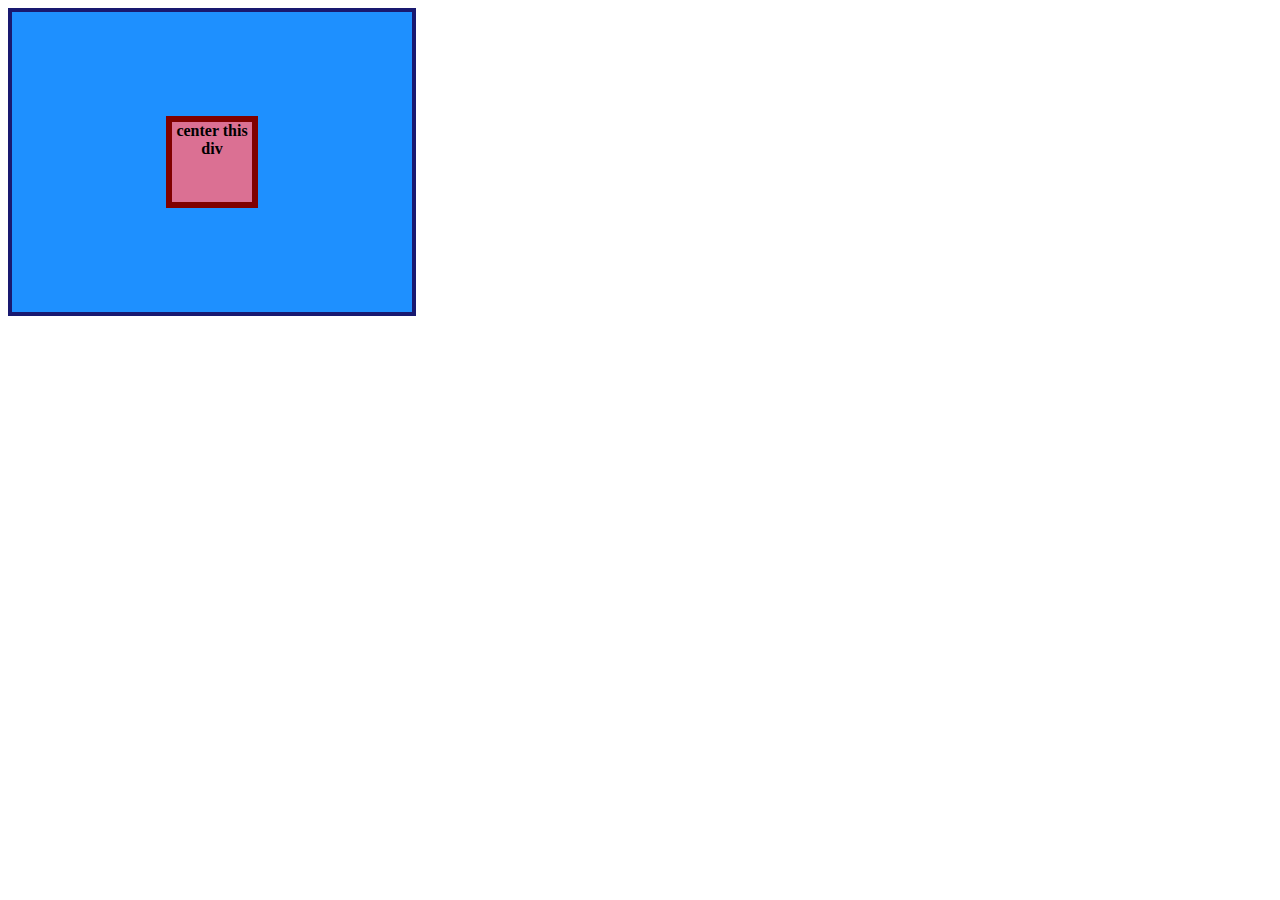
<file: flex/01-flex-center/index.html>
<!DOCTYPE html>
<html lang="en">
  <head>
    <meta charset="UTF-8">
    <meta http-equiv="X-UA-Compatible" content="IE=edge">
    <meta name="viewport" content="width=device-width, initial-scale=1.0">
    <title>CENTER THIS DIV</title>
    <link rel="stylesheet" href="style.css">
  </head>
  <body>
    <div class="container">
      <div class="box">center this div</div>
    </div>
  </body>
</html>
</file>
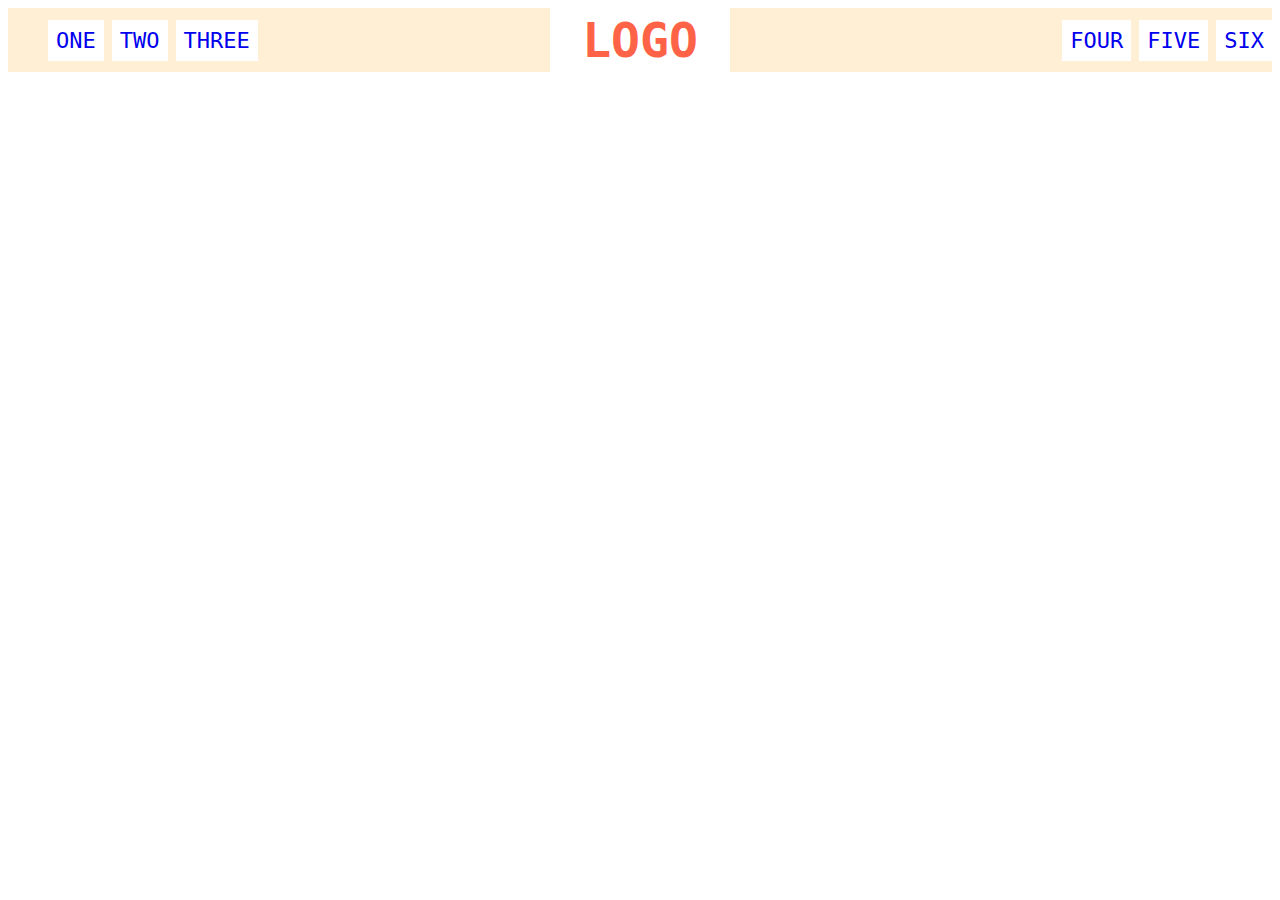
<file: flex/02-flex-header/index.html>
<!DOCTYPE html>
<html lang="en">
  <head>
    <meta charset="UTF-8">
    <meta http-equiv="X-UA-Compatible" content="IE=edge">
    <meta name="viewport" content="width=device-width, initial-scale=1.0">
    <title>Flex Header</title>
    <link rel="stylesheet" href="style.css">
  </head>
  <body>
    <div class="header">
      <div class="left-links">
        <ul>
          <li><a href="#">ONE</a></li>
          <li><a href="#">TWO</a></li>
          <li><a href="#">THREE</a></li>
        </ul>
      </div>
      <div class="logo">LOGO</div>
      <div class="right-links">
        <ul>
          <li><a href="#">FOUR</a></li>
          <li><a href="#">FIVE</a></li>
          <li><a href="#">SIX</a></li>
        </ul>
      </div>
    </div>
  </body>
</html>
</file>
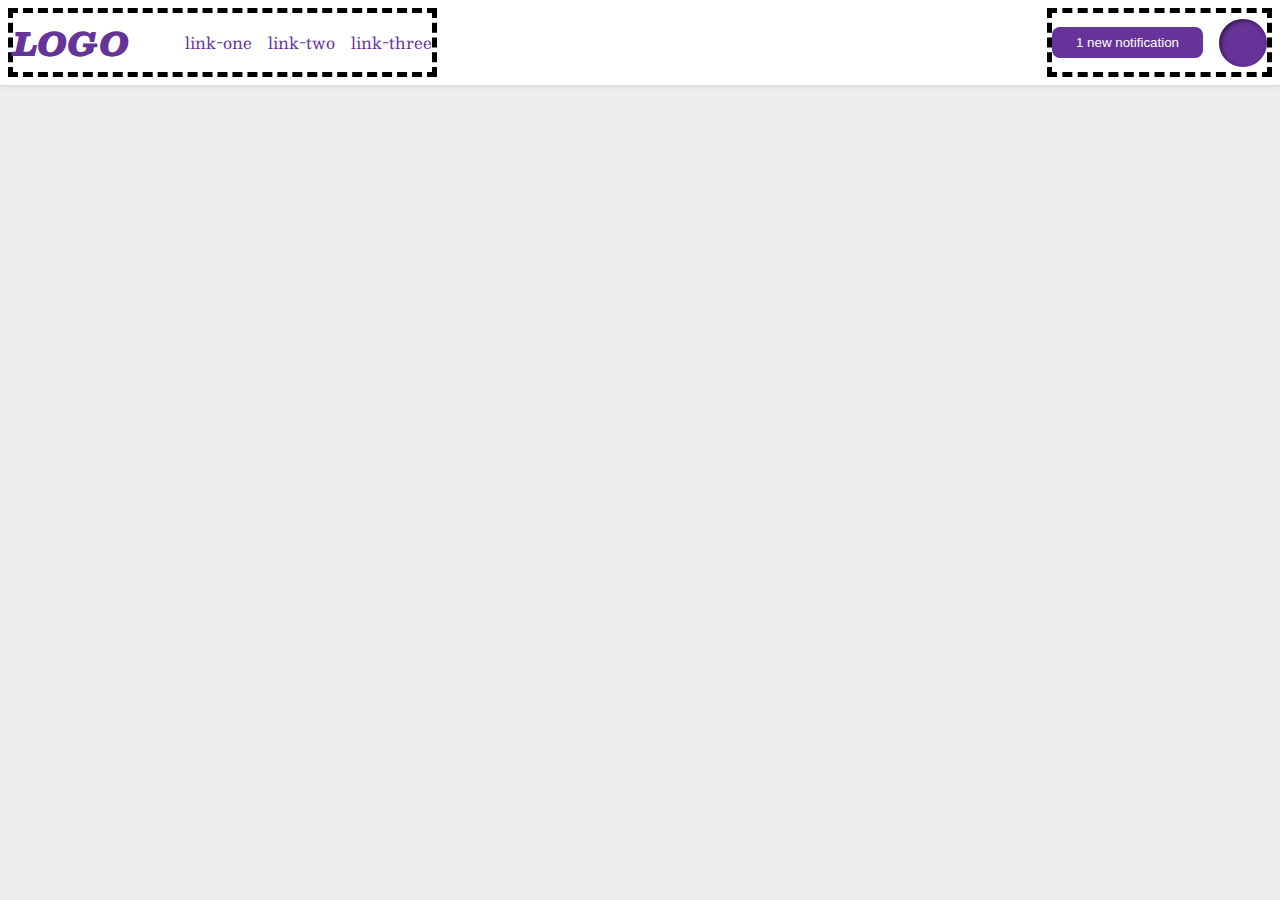
<file: flex/03-flex-header-2/index.html>
<!DOCTYPE html>
<html lang="en">
  <head>
    <meta charset="UTF-8">
    <meta http-equiv="X-UA-Compatible" content="IE=edge">
    <meta name="viewport" content="width=device-width, initial-scale=1.0">
    <title>Flex Header 2</title>
    <link rel="stylesheet" href="style.css">
  </head>
  <body>
      <div class="header">
	  <div class="site-links">
	      <div class="logo">
		  LOGO
	      </div>
	      <ul class="links">
		  <li><a href="google.<!-- comment -->m">link-one</a></li>
		  <li><a href="google.com">link-two</a></li>
		  <li><a href="google.com">link-three</a></li>
	      </ul>
	  </div>
      <div class="user-info">
        <button class="notifications">
        1 new notification
        </button>
	<div class="profile-image">
	</div>
      </div>
    </div>
  </body>
</html>
</file>
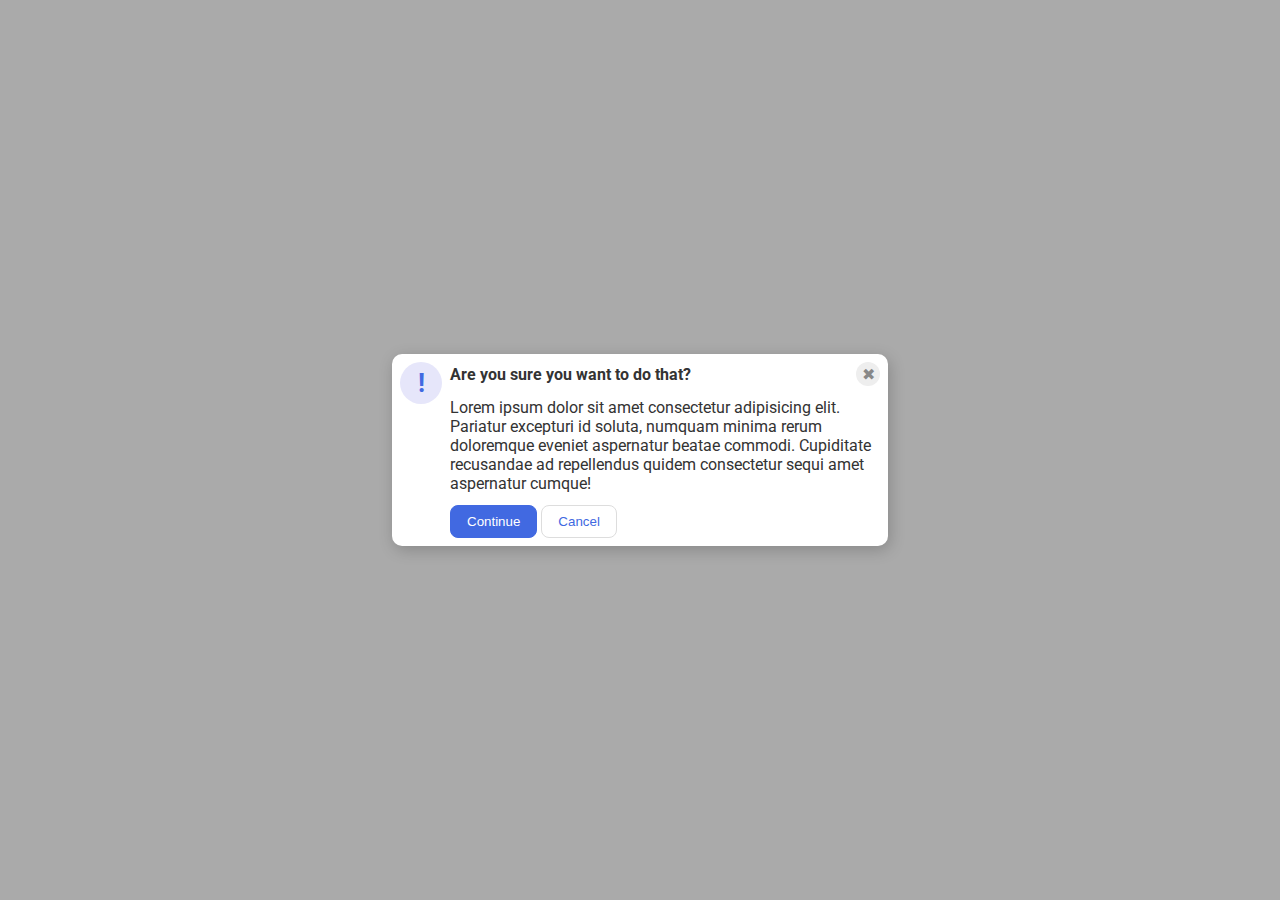
<file: flex/05-flex-modal/index.html>
<!DOCTYPE html>
<html lang="en">
  <head>
    <meta charset="UTF-8">
    <meta http-equiv="X-UA-Compatible" content="IE=edge">
    <meta name="viewport" content="width=device-width, initial-scale=1.0">
    <link rel="stylesheet" href="style.css">
    <title>Modal</title>
  </head>
  <body>
      <div class="modal">
	  <div class="icon-container">
	      <div class="icon">!</div>
	  </div>	      
	<div class="modal-body">
	<div class="title-line">
	    <div class="header">Are you sure you want to do that?</div>
	    <div class="close-button">✖</div>
	</div>
	<div class="text">Lorem ipsum dolor sit amet consectetur
	adipisicing elit. Pariatur excepturi id soluta, numquam minima
	rerum doloremque eveniet aspernatur beatae commodi. Cupiditate
	recusandae ad repellendus quidem consectetur sequi amet
	aspernatur cumque!
	</div>
	<div class="buttons">
	    <button class="continue">Continue</button>
	    <button class="cancel">Cancel</button>
	</div>
	</div>
    </div>
  </body>
</html>
</file>
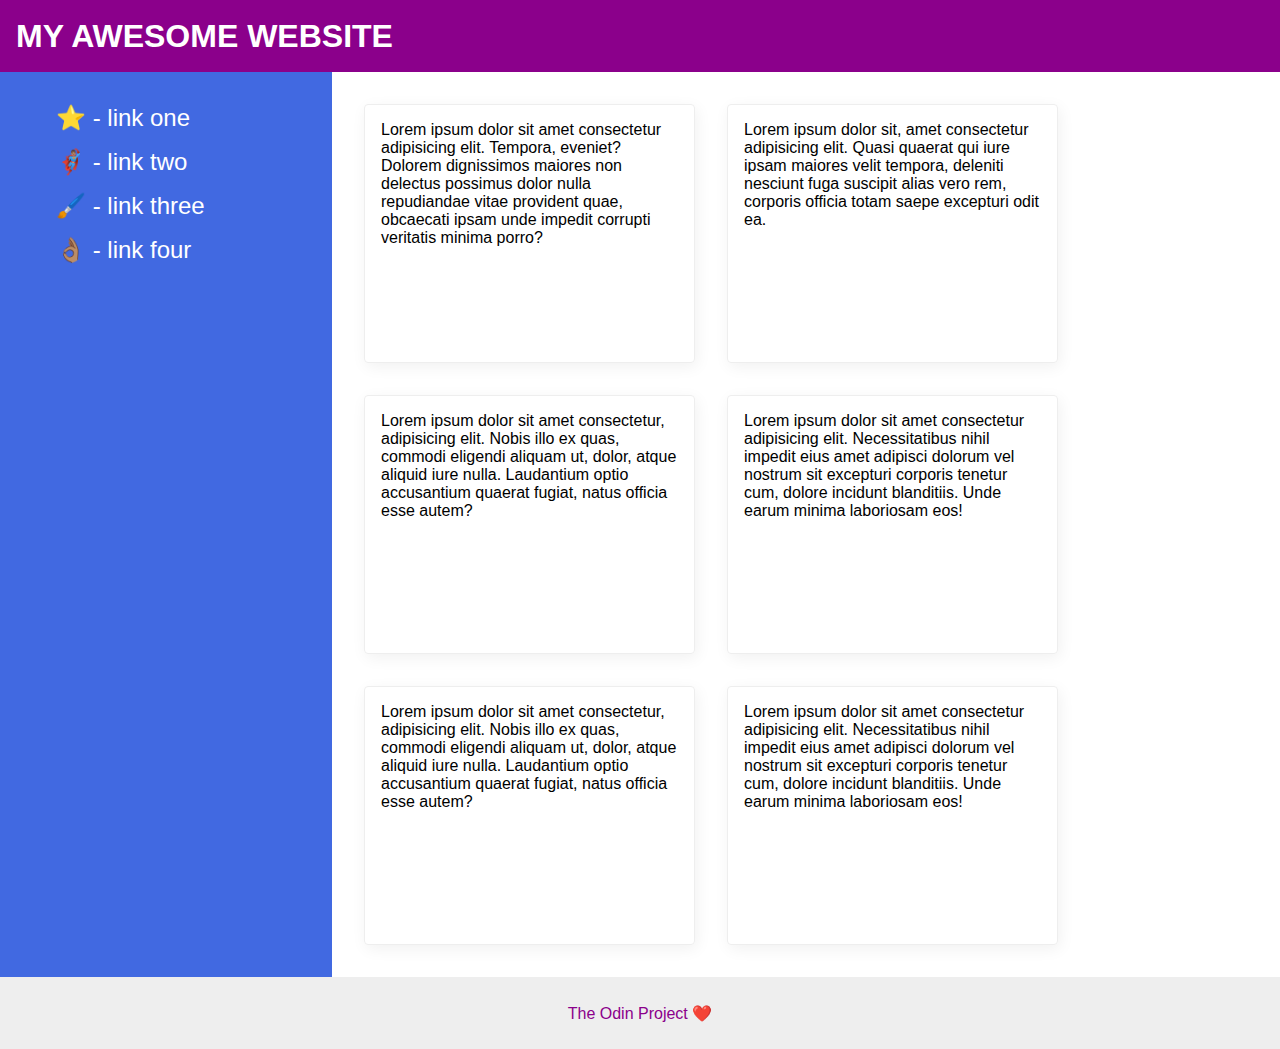
<file: flex/07-flex-layout-2/index.html>
<!DOCTYPE html>
<html lang="en"> 
  <head>
    <meta charset="UTF-8">
    <meta http-equiv="X-UA-Compatible" content="IE=edge">
    <meta name="viewport" content="width=device-width, initial-scale=1.0">
    <title>The Holy Grail</title>
    <link rel="stylesheet" href="style.css">
  </head>
  <body>
    <div class="header">
      MY AWESOME WEBSITE
    </div>
    <div class="body">    
    <div class="sidebar">
      <ul>
        <li><a href="#">⭐ - link one</a></li>
        <li><a href="#">🦸🏽‍♂️ - link two</a></li>
        <li><a href="#">🖌️ - link three</a></li>
        <li><a href="#">👌🏽 - link four</a></li>
      </ul>
    </div>
    <div class="content">

    <div class="card">Lorem ipsum dolor sit amet consectetur adipisicing elit. Tempora, eveniet? Dolorem dignissimos maiores non delectus possimus dolor nulla repudiandae vitae provident quae, obcaecati ipsam unde impedit corrupti veritatis minima porro?</div>
    <div class="card">Lorem ipsum dolor sit, amet consectetur adipisicing elit. Quasi quaerat qui iure ipsam maiores velit tempora, deleniti nesciunt fuga suscipit alias vero rem, corporis officia totam saepe excepturi odit ea.</div>
    <div class="card">Lorem ipsum dolor sit amet consectetur, adipisicing elit. Nobis illo ex quas, commodi eligendi aliquam ut, dolor, atque aliquid iure nulla. Laudantium optio accusantium quaerat fugiat, natus officia esse autem?</div>
    <div class="card">Lorem ipsum dolor sit amet consectetur adipisicing elit. Necessitatibus nihil impedit eius amet adipisci dolorum vel nostrum sit excepturi corporis tenetur cum, dolore incidunt blanditiis. Unde earum minima laboriosam eos!</div>
    <div class="card">Lorem ipsum dolor sit amet consectetur, adipisicing elit. Nobis illo ex quas, commodi eligendi aliquam ut, dolor, atque aliquid iure nulla. Laudantium optio accusantium quaerat fugiat, natus officia esse autem?</div>
    <div class="card">Lorem ipsum dolor sit amet consectetur adipisicing elit. Necessitatibus nihil impedit eius amet adipisci dolorum vel nostrum sit excepturi corporis tenetur cum, dolore incidunt blanditiis. Unde earum minima laboriosam eos!</div>

    </div>
    </div>
    
    <div class="footer">
      The Odin Project ❤️
    </div>
  </body>
</html>
</file>
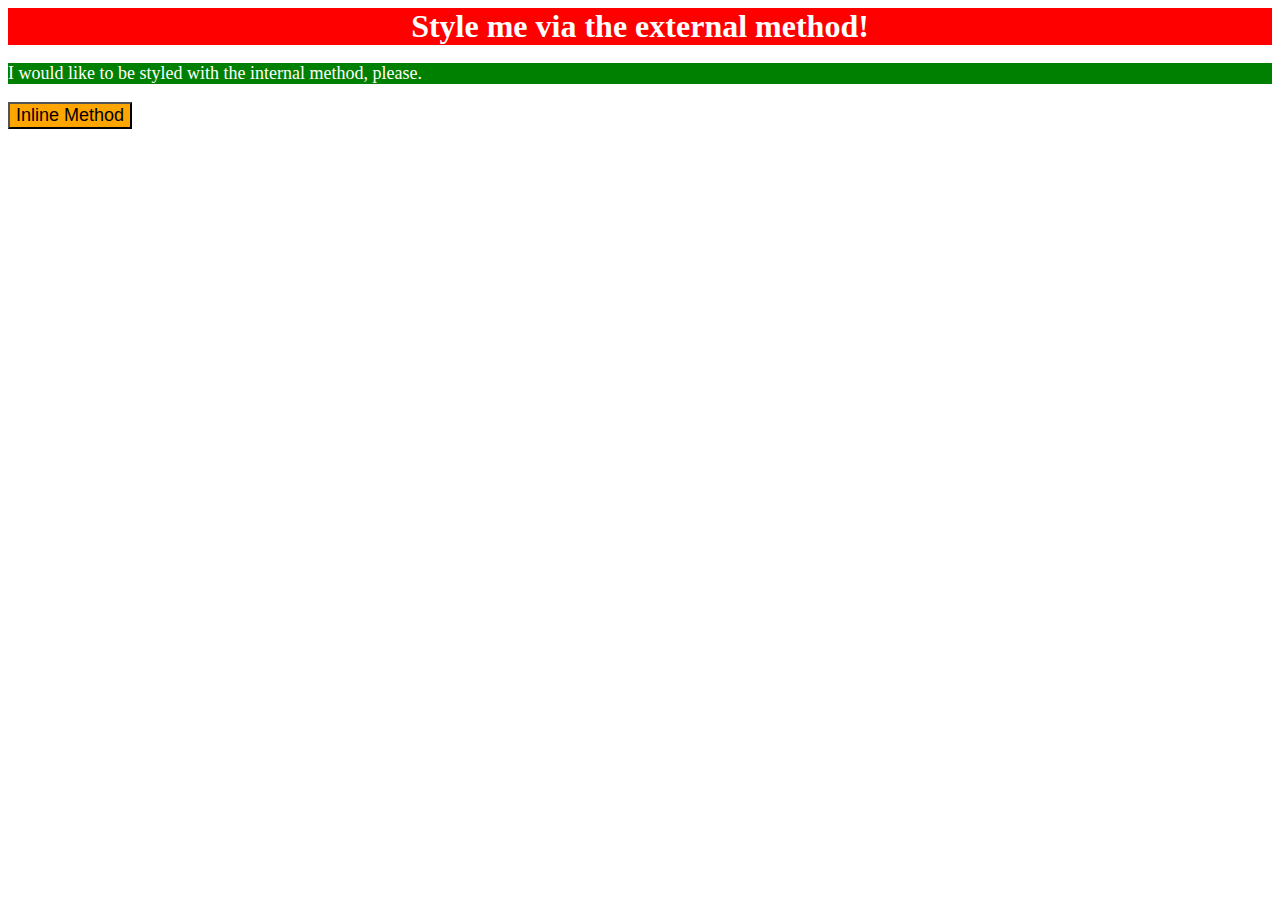
<file: foundations/01-css-methods/index.html>
<!DOCTYPE html>
<html lang="en">
  <head>
    <meta charset="UTF-8">
    <meta http-equiv="X-UA-Compatible" content="IE=edge">
    <meta name="viewport" content="width=device-width, initial-scale=1.0">
    <link href="style.css" rel="stylesheet"/>
    <style>
     p {
	 background-color: green;
	 color: white;
	 font-size: 18px;
     }
   
    </style>
    <title>Methods for Adding CSS</title>
  </head>
  <body>
    <div>Style me via the external method!</div>
    <p>I would like to be styled with the internal method, please.</p>
    <button style="background-color: orange;font-size: 18px;">Inline Method</button>
  </body>
</html>
</file>
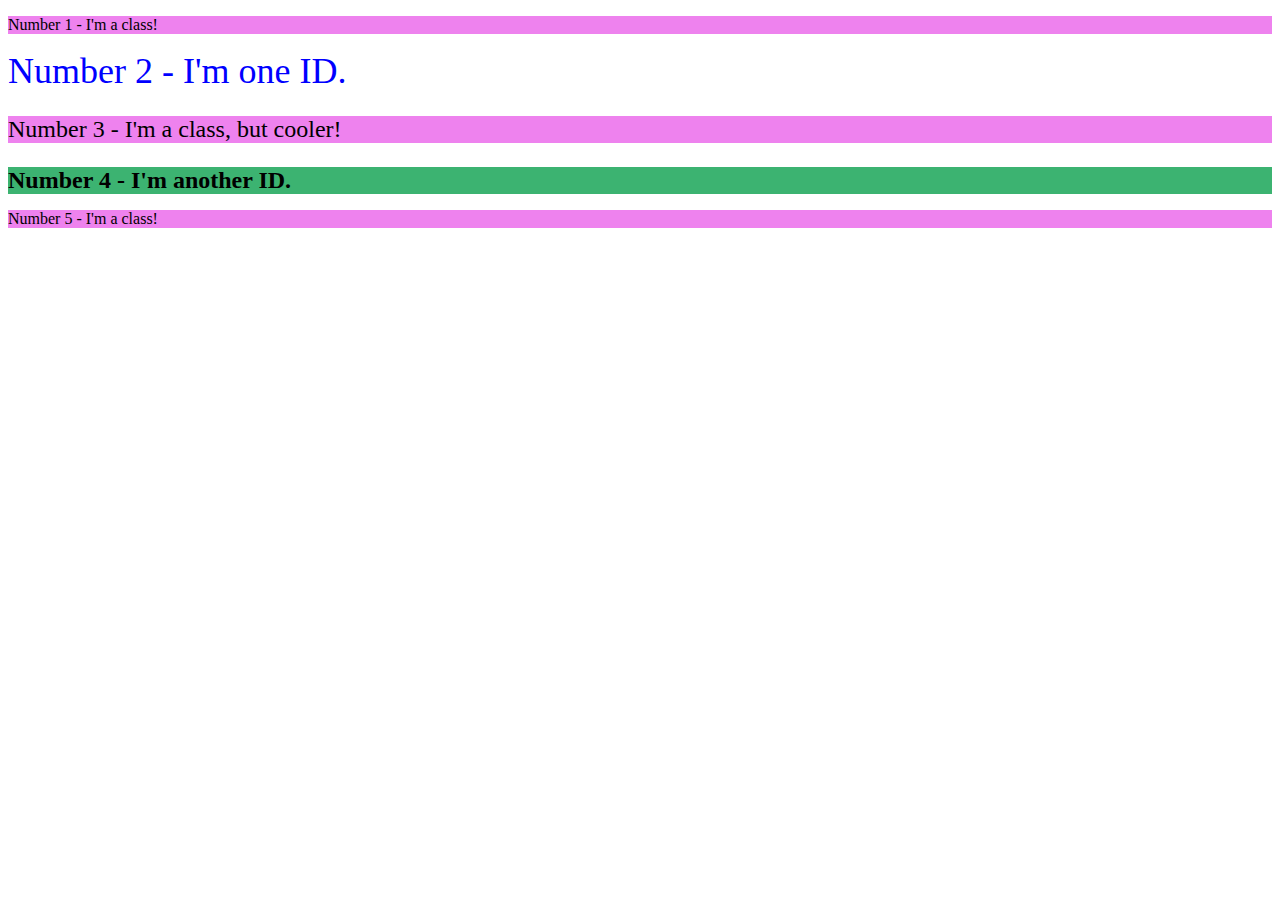
<file: foundations/02-class-id-selectors/index.html>
<!DOCTYPE html>
<html lang="en">
  <head>
    <meta charset="UTF-8">
    <meta http-equiv="X-UA-Compatible" content="IE=edge">
    <meta name="viewport" content="width=device-width, initial-scale=1.0">
    <title>Class and ID Selectors</title>
    <link rel="stylesheet" href="style.css">
  </head>
  <body>
    <p class="odd-line">Number 1 - I'm a class!</p>
    <div id="line-2">Number 2 - I'm one ID.</div>
    <p class="odd-line bigger">Number 3 - I'm a class, but cooler!</p>
    <div id="line-4">Number 4 - I'm another ID.</div>
    <p class="odd-line">Number 5 - I'm a class!</p>
  </body>
</html>
</file>
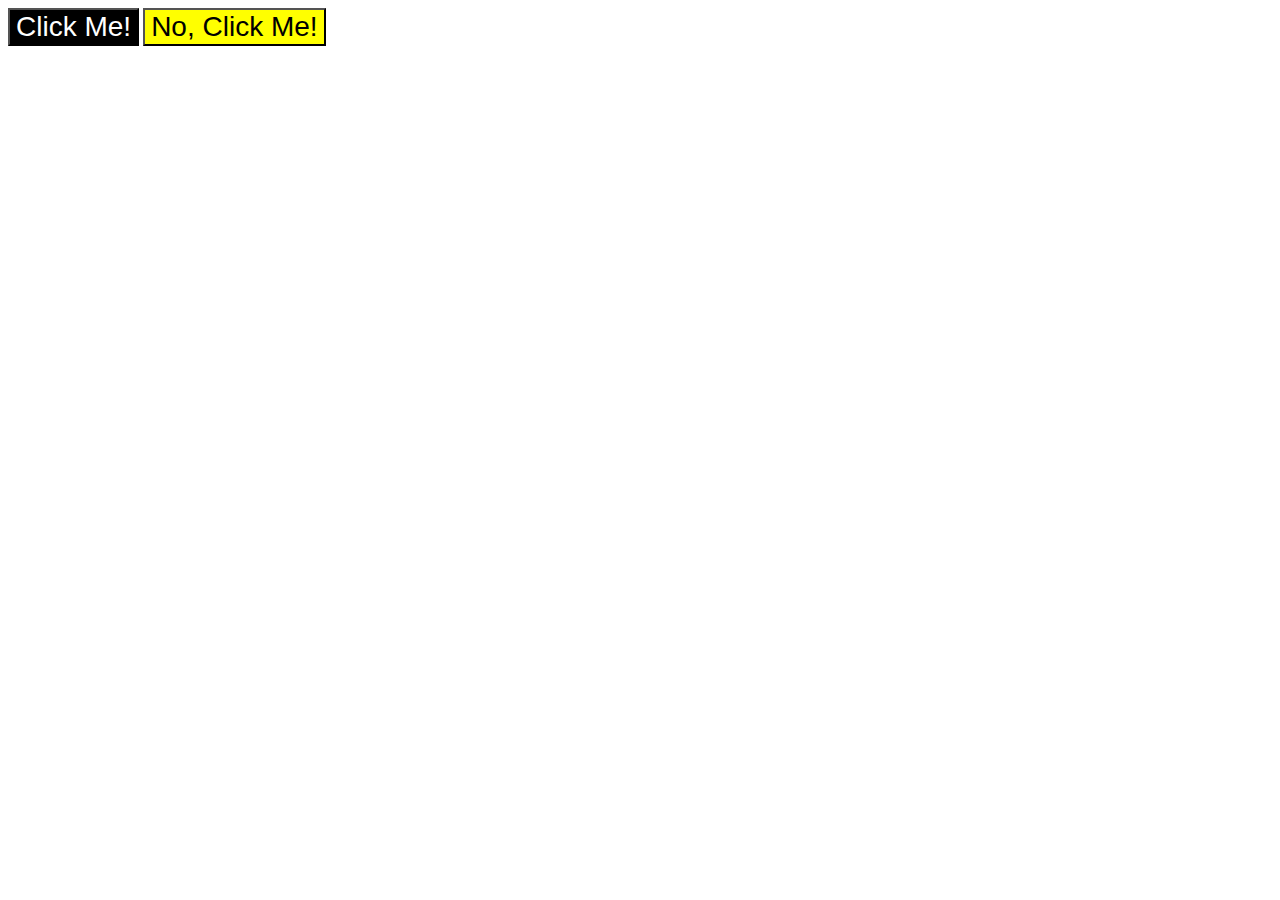
<file: foundations/03-grouping-selectors/index.html>
<!DOCTYPE html>
<html lang="en">
  <head>
    <meta charset="UTF-8">
    <meta http-equiv="X-UA-Compatible" content="IE=edge">
    <meta name="viewport" content="width=device-width, initial-scale=1.0">
    <title>Grouping Selectors</title>
    <link rel="stylesheet" href="style.css">
  </head>
  <body>
    <button class="top">Click Me!</button>
    <button class="bottom">No, Click Me!</button>
  </body>
</html>
</file>
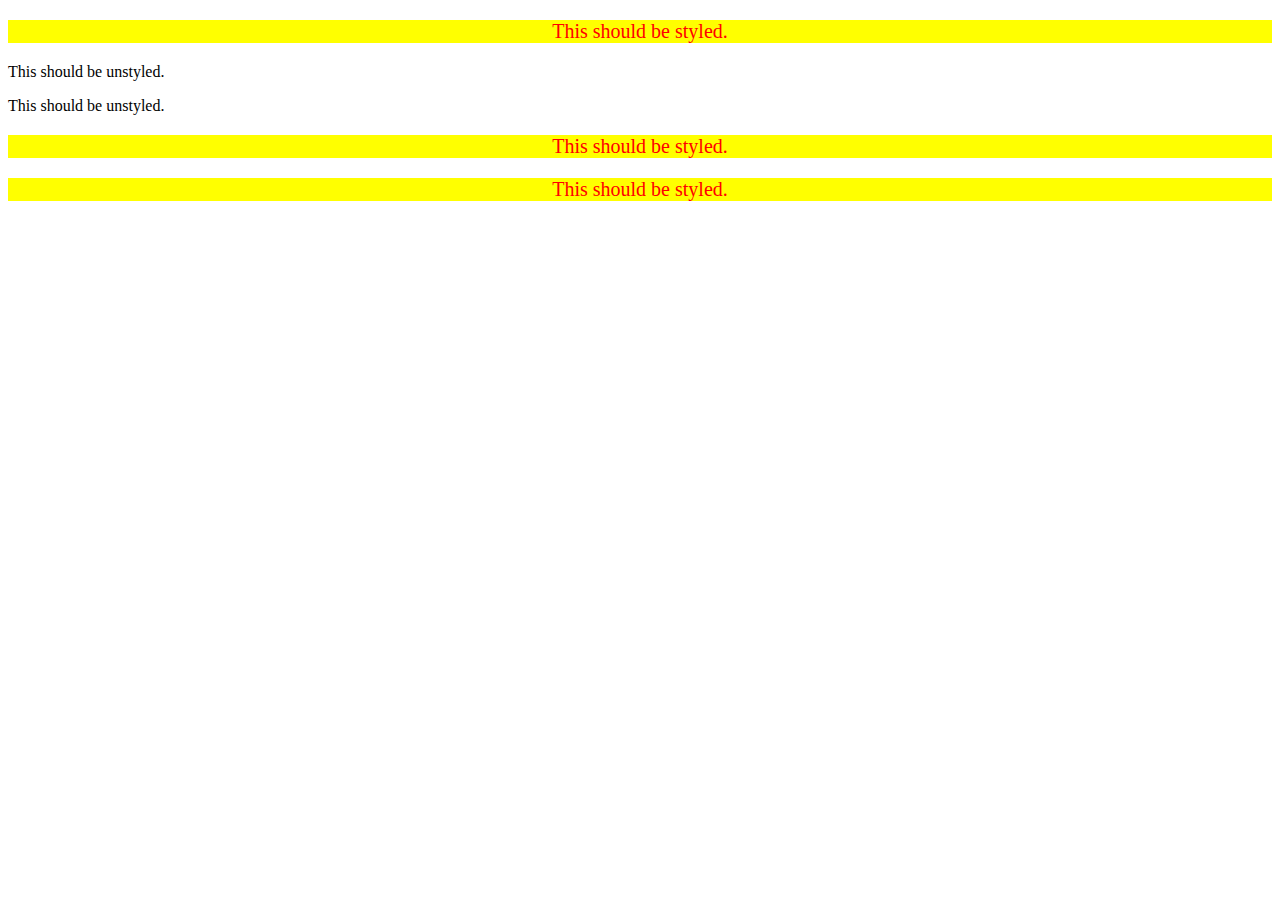
<file: foundations/05-descendant-combinator/index.html>
<!DOCTYPE html>
<html lang="en">
  <head>
    <meta charset="UTF-8">
    <meta http-equiv="X-UA-Compatible" content="IE=edge">
    <meta name="viewport" content="width=device-width, initial-scale=1.0">
    <title>Descendant Combinator</title>
    <link rel="stylesheet" href="style.css">
  </head>
  <body>
    <div class="container">
      <p class="text">This should be styled.</p>
    </div>
    <p class="text">This should be unstyled.</p>
    <p class="text">This should be unstyled.</p>
    <div class="container">
      <p class="text">This should be styled.</p>
      <p class="text">This should be styled.</p>
    </div>
  </body>
</html>
</file>
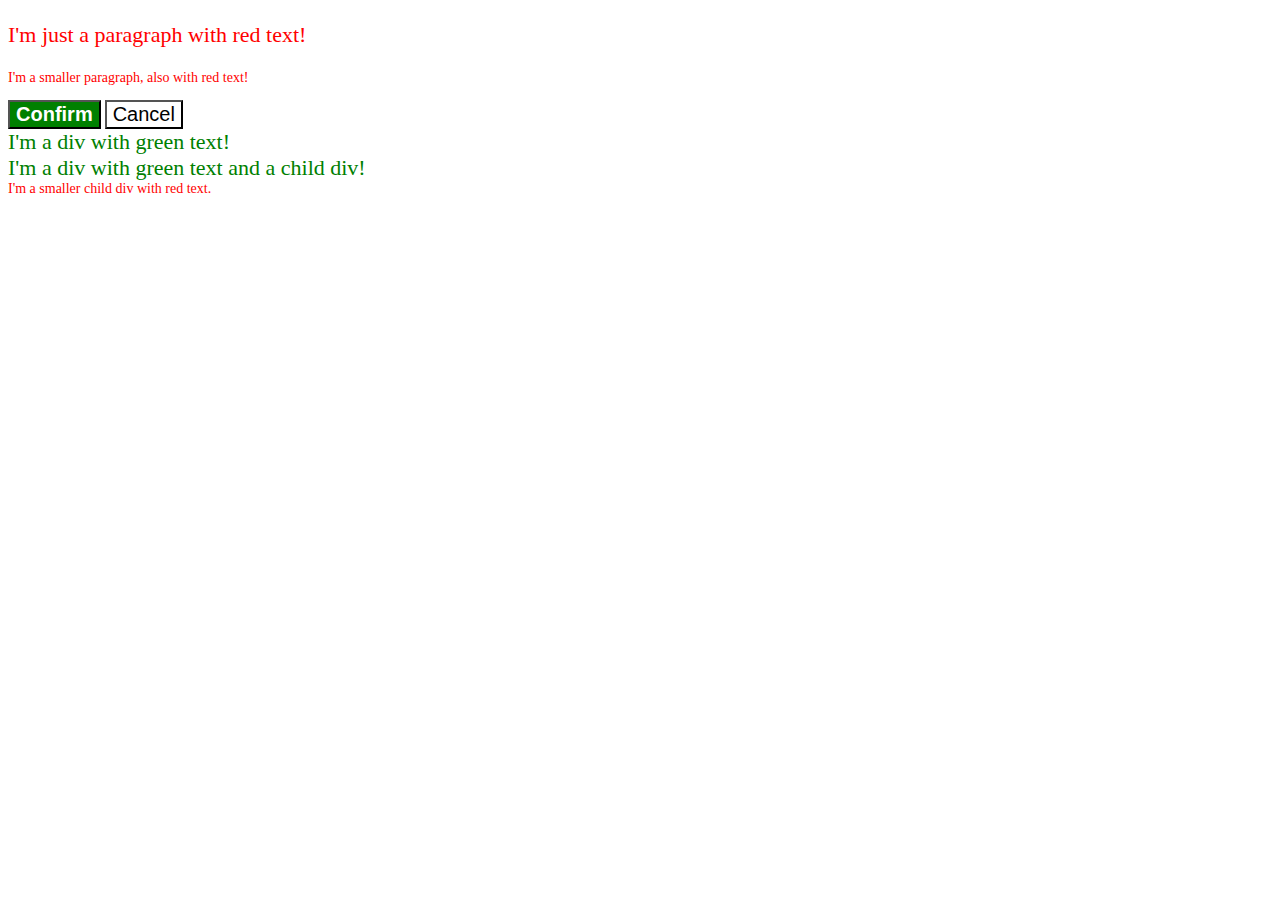
<file: foundations/06-cascade-fix/index.html>
<!DOCTYPE html>
<html lang="en">
  <head>
    <meta charset="UTF-8">
    <meta http-equiv="X-UA-Compatible" content="IE=edge">
    <meta name="viewport" content="width=device-width, initial-scale=1.0">
    <title>Fix the Cascade</title>
    <link rel="stylesheet" href="style.css">
  </head>
  <body>
    <p class="para">I'm just a paragraph with red text!</p>
    <p class="para small-para">I'm a smaller paragraph, also with red text!</p>

    <button id="confirm-button" class="button confirm">Confirm</button>
    <button id="cancel-button" class="button cancel">Cancel</button>

    <div class="text">I'm a div with green text!</div>
    <div class="text">I'm a div with green text and a child div!
      <div class="text child">I'm a smaller child div with red text.</div>
    </div>
  </body>
</html>
</file>
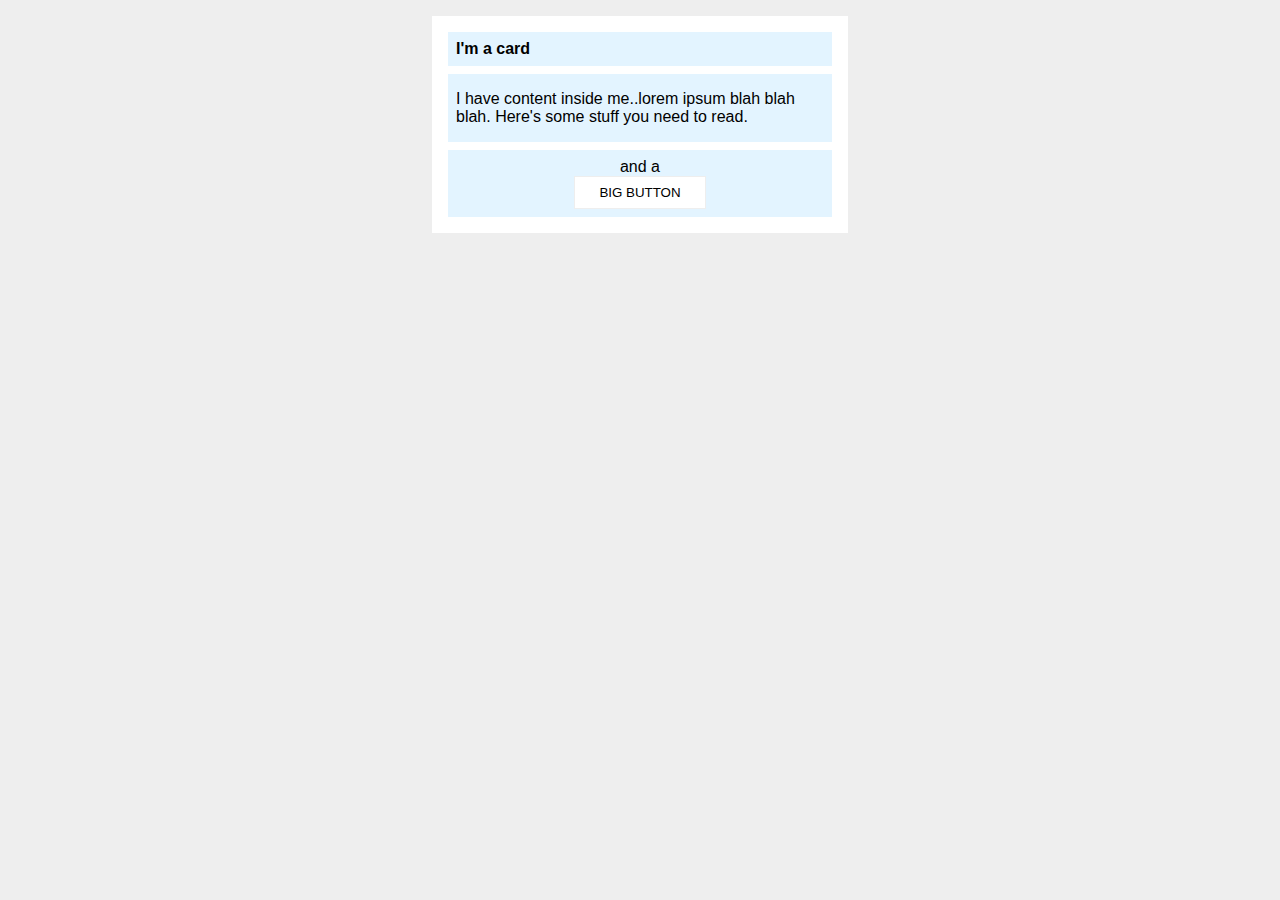
<file: margin-and-padding/02-margin-and-padding-2/index.html>
<!DOCTYPE html>
<html lang="en">
  <head>
    <meta charset="UTF-8">
    <meta http-equiv="X-UA-Compatible" content="IE=edge">
    <meta name="viewport" content="width=device-width, initial-scale=1.0">
    <title>Margin and Padding exercise 2</title>
    <link rel="stylesheet" href="style.css">
  </head>
  <body>
    <div class="card">
      <h1 class="title">I'm a card</h1>
      <div class="content">I have content inside me..lorem ipsum blah blah blah. Here's some stuff you need to read.</div>
      <div class="button-container centered">and a<button>BIG BUTTON</button></div>
    </div>
  </body>
</html>
</file>
<file: flex/01-flex-center/style.css>
.container {
  background: dodgerblue;
  border: 4px solid midnightblue;
  width: 400px;
  height: 300px;
  display: flex;
  justify-content: center;
  align-items: center;
}

.box {
  background: palevioletred;
  font-weight: bold;
  text-align: center;
  border: 6px solid maroon;
  width: 80px;
  height: 80px;

}
</file>
<file: flex/02-flex-header/style.css>
.header  {
  font-family: monospace;
  background: papayawhip;
  display: flex;
  justify-content: space-between;
  align-items: center;
  
}



.logo {
  font-size: 48px;
  font-weight: 900;
  color: tomato;
  background: white;
  padding: 4px 32px;
}

ul {
    /* this removes the dots on the list items*/
    list-style-type: none;
    display: flex;
    gap: 8px;
}


a {
  font-size: 22px;
  background: white;
  padding: 8px;
  /* this removes the line under the links */
  text-decoration: none;
}
</file>
<file: flex/03-flex-header-2/style.css>
/* this is some magical font-importing.  
you'll learn about it later. */
@import url('https://fonts.googleapis.com/css2?family=Besley:ital,wght@0,400;1,900&display=swap');

body {
  margin: 0;
  background: #eee;
  font-family: Besley, serif;
}

.header {
  background: white;
  border-bottom: 1px solid #ddd;
  box-shadow: 0 0 8px rgba(0,0,0,.1);
  display: flex;
  justify-content: space-between;
  padding: 8px;

}

.site-links, .user-info {
    display: flex;
    align-items: center;
    gap: 16px;
    border: 5px black dashed;
}


.profile-image {
  background: rebeccapurple;
  box-shadow: inset 2px 2px 4px rgba(0,0,0,.5);
  border-radius: 50%;
  width: 48px;
  height:  48px;

}


.logo {
  color: rebeccapurple;
  font-size: 32px;
  font-weight: 900;
  font-style: italic;
}

button {
  border: none;
  border-radius: 8px;
  background: rebeccapurple;
  color: white;
  padding: 8px 24px;
}

a {
  /* this removes the line under our links */
  text-decoration: none;
  color: rebeccapurple;
}

ul {
    list-style-type: none;
    display: flex;
    gap: 16px;
}
</file>
<file: flex/05-flex-modal/style.css>
@import url('https://fonts.googleapis.com/css2?family=Roboto:wght@400;700&display=swap');

html, body {
  height: 100%;
}

body {
  font-family: Roboto, sans-serif;
  margin: 0;
  background: #aaa;
  color: #333;
  /* I'll give you this one for free lol */
  display: flex;
  align-items: center;
  justify-content: center;
}

.modal {
  background: white;
  width: 480px;
  border-radius: 10px;
  box-shadow: 2px 4px 16px rgba(0,0,0,.2);
  display: flex;
  padding: 8px;
  justify-content: flex-end;

  
}

.modal-body, .title-line {
   display:flex;


}

.title-line {
   align-items: center;
   justify-content: space-between;
   

}

.modal-body {
    flex-flow: column nowrap;
    gap: 12px;
}

.header {
    font-weight: bold;
}

.icon-container {
    margin-right: 8px;
    
}

.icon {
  color: royalblue;
  font-size: 26px;
  font-weight: 700;
  background: lavender;
  width: 42px;
  height: 42px;
  border-radius: 50%;
  display: flex;
  align-items: center;
  justify-content: center;



}

.close-button {
  background: #eee;
  border-radius: 50%;
  color: #888;
  font-weight: 400;
  font-size: 16px;
  height: 24px;
  width: 24px;
  display: flex;
  align-items: center;
  justify-content: center;
}

button {
  padding: 8px 16px;
  border-radius: 8px;
}

button.continue {
  background: royalblue;
  border: 1px solid royalblue;
  color: white;
}

button.cancel {
  background: white;
  border: 1px solid #ddd;
  color: royalblue;

}
</file>
<file: flex/07-flex-layout-2/style.css>
body {
  font-family: -apple-system, BlinkMacSystemFont, 'Segoe UI', Roboto, Oxygen, Ubuntu, Cantarell, 'Open Sans', 'Helvetica Neue', sans-serif;
  margin: 0;
  min-height: 100vh;
  display: flex;
  flex-direction: column;
  justify-content: space-between;

}

.content {
    display: flex;
    flex-flow: row wrap;
    justify-content: space-evently;
    padding: 32px;
    gap: 32px;

}

.body {
    display: flex;
    flex: 1;



}

.sidebar li {
    margin: 16px 0;
}

.sidebar ul {
  list-style-type: none;
}

.sidebar a {
    text-decoration: none;
    color: white;
    font-size: 24px;
}

.header {
  height: 72px;
  background: darkmagenta;
  color: white;
  font-size: 32px;
  font-weight: 900;
  display: flex;
  align-items: center;
  padding-left: 16px;



}

.footer {
  height: 72px;
  background: #eee;
  color: darkmagenta;
  display: flex;
  justify-content: center;
  align-items: center;

}

.sidebar {
  width: 300px;
  background: royalblue;
  flex-shrink: 0;
  padding: 16px;
}

.card {
  border: 1px solid #eee;
  box-shadow: 2px 4px 16px rgba(0,0,0,.06);
  border-radius: 4px;
  min-height: 25vh;
  max-width: 33vh;
  padding: 16px;
}
</file>
<file: foundations/01-css-methods/style.css>
/* style.css */
div {
    background-color: red;
    color: white;
    font-size: 32px;
    text-align: center;
    font-weight: bold;
}
</file>
<file: foundations/02-class-id-selectors/style.css>
.odd-line {
    background-color: #ee82ee;
    font: sans-serif;
}

#line-2 {
    color: #0000ff;
    font-size: 36px;
}

#line-4 {
    background-color: #3cb371;
    font-size: 24px;
    font-weight: bold;
}

.bigger {
    font-size: 24px;
}
</file>
<file: foundations/03-grouping-selectors/style.css>
/*  style. */
.top,
.bottom {
    font-size: 28px;
    font: Helvetica, "Times New Roman", sans-serif;
}

.top {
    background-color: #000000;
    color: white;
}
.bottom {
    background-color: yellow;
}
</file>
<file: foundations/05-descendant-combinator/style.css>
div p {
    background-color: yellow;
    color: red;
    font-size: 20px;
    text-align: center;
}
</file>
<file: foundations/06-cascade-fix/style.css>
.para,
.small-para {
  color: hsl(0, 100%, 50%);
}

p.small-para {
  font-size: 14px;
}

.para {
  font-size: 22px;
}

#confirm-button,
.confirm {
  background: green;
  color: white;
  font-weight: bold;
} 

.button {
  background-color: rgb(255, 255, 255);
  color: rgb(0, 0, 0);
  font-size: 20px;
}

div .child {
  color: red;
  font-size: 14px;
}

.text {
  color: green;
  font-size: 22px;
}
</file>
<file: margin-and-padding/02-margin-and-padding-2/style.css>
body {
  background: #eee;
  font-family: sans-serif;
}

.card {
  width: 400px;
  background: #fff;
  margin: 16px auto;
  padding: 8px;
}

.title {
    background: #e3f4ff;
    margin: 8px;
    font-size: 16px;
    padding: 8px;
}

.content {
    background: #e3f4ff;
    margin: 8px;
    padding: 16px 8px;
}

.button-container {
    background: #e3f4ff;
    padding: 8px;
    margin:8px

}
.centered {
    text-align: center;
}

button {
  background: white;
  border: 1px solid #eee;
  display: block;
  padding: 8px 24px;
  margin-left: auto;
  margin-right: auto;
}
</file>
